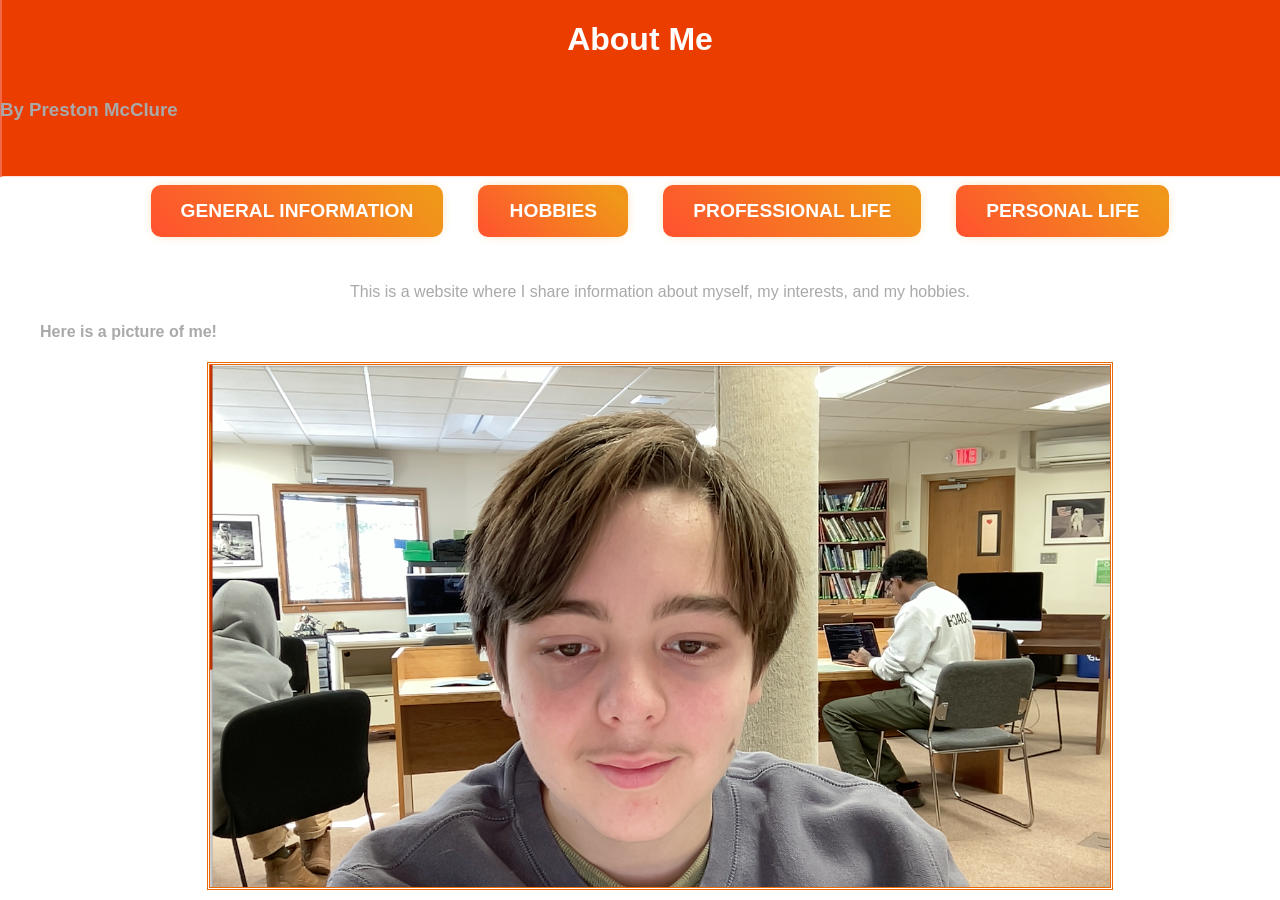
<file: index.html>
<!DOCTYPE html> 
<head> 
     <link rel="stylesheet" href="style.css">
<h1> About Me</h1>
<h3> By Preston McClure</h3>
<ul>
<div class="button-container">
 <button class="button-87" onclick="location.href='generalinfo.html';" role="button">General Information</button>
 <button class="button-87" onclick="location.href='hobbies.html';" role="button">Hobbies</button>     
<button class="button-87" onclick="location.href='Proffessional life.html';" role="button">Professional Life</button>
<button class="button-87" onclick="location.href='Personal Life.html';" role="button">Personal Life</button>
</div>
 
<body> 
<p>
This is a website where I share information about myself, my interests, and my hobbies.

</p>
<h4> Here is a picture of me!</h4>
<img src="me.png" alt="A picture of me">

</body>
</file>
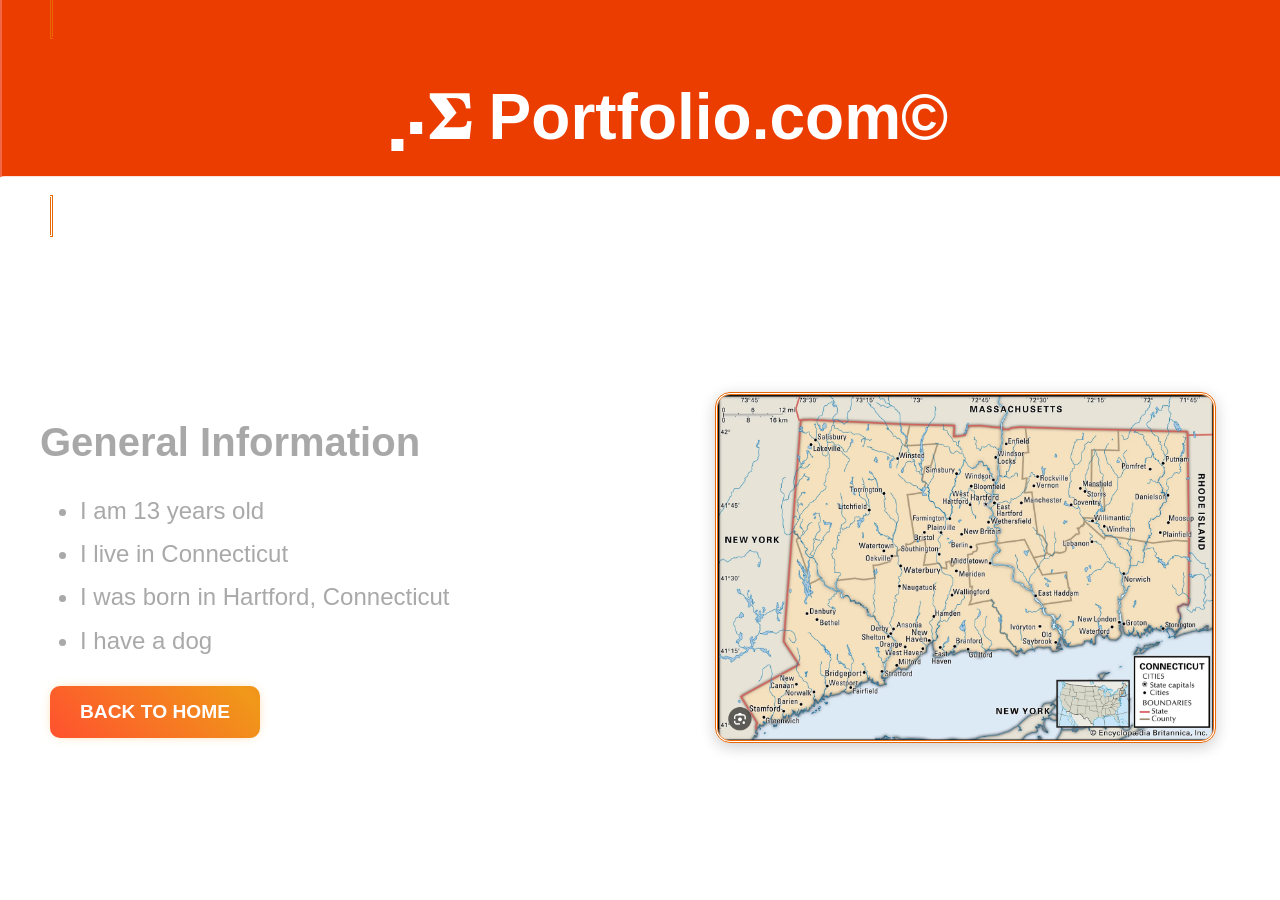
<file: generalinfo.html>
<!DOCTYPE html>
<html lang="en">
<head>
    <meta charset="UTF-8">
    <link rel="stylesheet" href="style.css">
    <title>Portfolio</title>
</head>
<body>

    <!-- Main Portfolio Header -->
    <header class="portfolio-header">
      <a href="index.html"> <h1>⡠𝚺 Portfolio.com©
</h1></a>
    </header>

    <div class="main-container">
        <!-- Left Side: Header and Bullets -->
        <div class="text-content">
            <h2>General Information</h2>
            <ul>
                <li>I am 13 years old</li>
                <li>I live in Connecticut</li>
                <li>I was born in Hartford, Connecticut</li>
                <li>I have a dog</li>
            </ul>
            <button class="button-87" onclick="location.href='index.html';" role="button">Back to home</button>
        </div>

        <!-- Right Side: Large Image -->
        <div class="image-content">
            <img src="personal info.png" alt="A picture of CT">
        </div>
    </div>

</body>
</html>
</file>
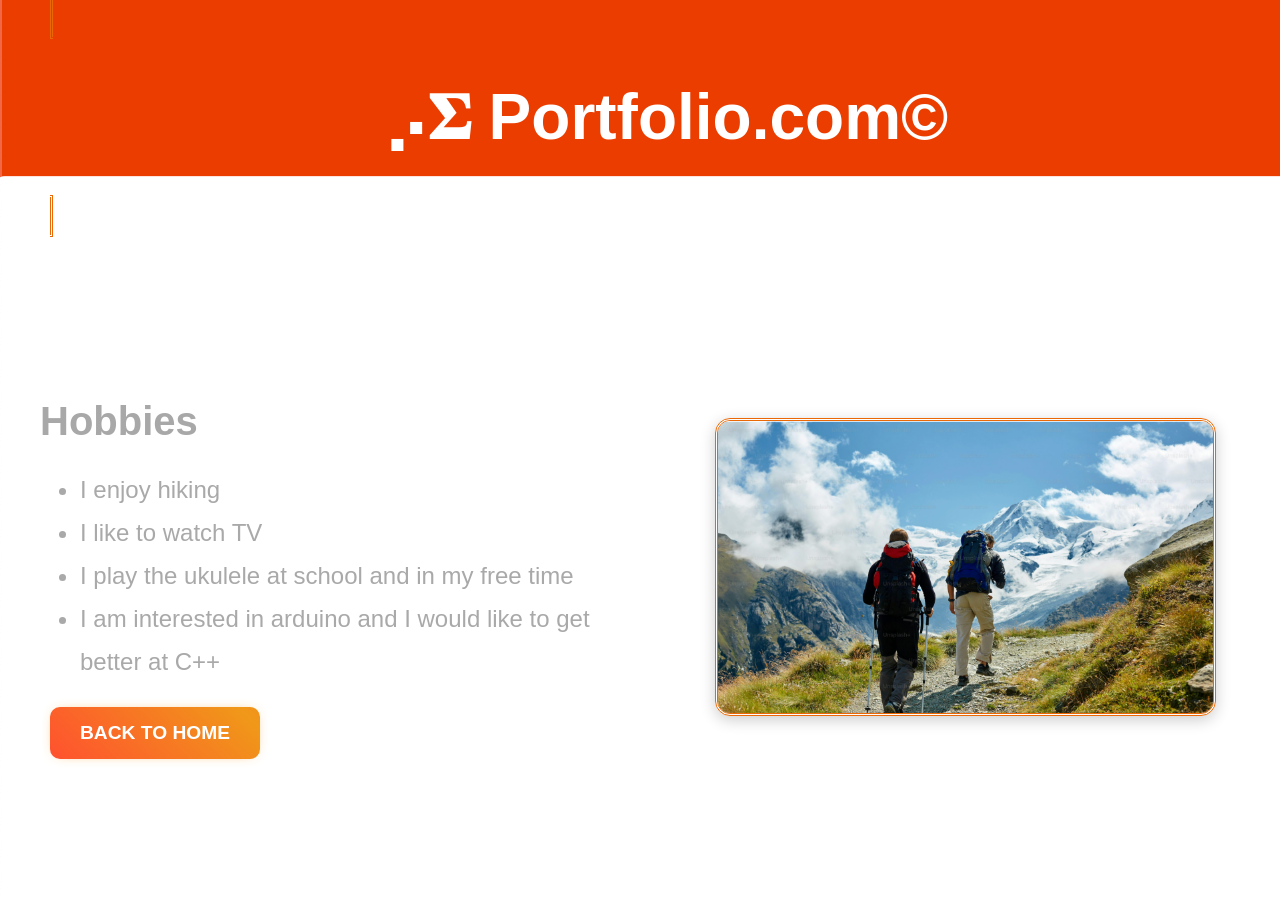
<file: hobbies.html>
<!DOCTYPE html>
<html lang="en">
<head>
    <meta charset="UTF-8">
    <link rel="stylesheet" href="style.css">
    <title>Portfolio - Hobbies</title>
</head>
<body>

    <!-- Main Portfolio Header -->
    <header class="portfolio-header">
         <a href="index.html"> <h1>⡠𝚺 Portfolio.com©
</h1></a>
    </header>

    <div class="main-container">
        <!-- Left Side: Header and Bullets -->
        <div class="text-content">
            <h2>Hobbies</h2>
            <ul>
                <li>I enjoy hiking</li>
                <li>I like to watch TV</li>
                <li>I play the ukulele at school and in my free time</li>
                <li>I am interested in arduino and I would like to get better at C++</li>
            </ul>
            <button class="button-87" onclick="location.href='index.html';" role="button">Back to home</button>
        </div>

        <!-- Right Side: Large Image -->
        <div class="image-content">
            <img src="hobby image.png" alt="A picture of hiking">
        </div>
    </div>

</body>
</html>
</file>
<file: style.css>
img {width: 800px;}
a { border-style: double; align-self: center;
border-color: rgb(234, 104, 5);}
img {
  width: 800px;
  display: block;   /* Makes the image behave like a block/box */
  margin: 0 auto;   /* Automatically balances the left/right space */
}
/* Moves everything down from the top */
body {
    margin-top: 200px;
    font-family: Arial, sans-serif;
}
 h1 { font-family: t, sans-serif; color: rgb(255, 255, 255); text-align: center;

    text-decoration: none; /* Removes underline from the header text */
}
hyperlink { font-family: t, sans-serif; color: rgb(255, 255, 255); text-align: left; text-decoration: none;}
.main-container {
    display: flex;
    align-items: flex-start; /* Keeps text aligned at the top of the image */
    justify-content: space-between;
    padding: 50px;
    gap: 60px;
}
a {
  text-decoration: none !important;
}
.text-content {
    flex: 1;
}

/* Increases size of the "General Information" text */
.text-content h2 {
    font-size: 2.5rem;
    margin-bottom: 20px;
}

/* Increases size of bullet points */
.text-content ul {
    font-size: 1.5rem;
    line-height: 1.8; /* Adds space between lines */
}

/* Controls the large image size */
.image-content img {
    width: 600px;      /* Fixed large width */
    height: auto;
    border-radius: 15px;
    box-shadow: 0 4px 15px rgba(0,0,0,0.2); /* Adds a professional shadow */
}

.button-87 {
    margin-top: 30px;
    padding: 15px 30px;
    font-size: 1.2rem;
}


.button-container {
  display: flex;        /* Activates flexbox */
  gap: 10px;           /* Adds space between the buttons */
   /* Optional: centers buttons horizontally */
}



/* Moves everything down from the top */
body {
    margin-top: 100px;
    font-family: Arial, sans-serif;
}

.portfolio-header {
    margin-left: 50px; /* Aligns with the container below */
    font-size: 2rem;   /* Makes "Portfolio" larger */
}

.main-container {
    display: flex;
    align-items: flex-start; /* Keeps text aligned at the top of the image */
    justify-content: space-between;
    padding: 50px;
    gap: 60px;
}

.text-content {
    flex: 1;
}

/* Increases size of the "General Information" text */
.text-content h2 {
    font-size: 2.5rem;
    margin-bottom: 20px;
}

/* Increases size of bullet points */
.text-content ul {
    font-size: 1.5rem;
    line-height: 1.8; /* Adds space between lines */
}

/* Controls the large image size */
.image-content img {
    width: 600px;      /* Fixed large width */
    height: auto;
    border-radius: 15px;
    box-shadow: 0 4px 15px rgba(0,0,0,0.2); /* Adds a professional shadow */
}

.button-87 {
    margin-top: 30px;
    padding: 15px 30px;
    font-size: 1.2rem;
}

.button-87 {
  margin: 10px;
  padding: 15px 30px;
  text-align: center;
  text-transform: uppercase;
  transition: 0.5s;
  background-size: 200% auto;
  color: white;
  border-radius: 10px;
  display: block;
  border: 0px;
  font-weight: 700;
  box-shadow: 0px 0px 14px -7px #f09819;
  background-image: linear-gradient(45deg, #FF512F 0%, #F09819  51%, #FF512F  100%);
  cursor: pointer;
  user-select: none;
  -webkit-user-select: none;
  touch-action: manipulation;
}

.button-87:hover {
  background-position: center;
  /* change the direction of the change here */
  color: #fff;
  text-decoration: none;
}

.button-87:active {
  transform: scale(0.95);
}
border-radius: 30px; padding: ; text-decoration: none; color: rgb(255, 255, 255)}
text { font-family: t, sans-serif; color: rgb(169, 169, 169);}
head { background-color: rgb(187, 103, 7);}
body{
  background-image: url("new\ background.png");
}
p { font-family: t, sans-serif; color: rgb(169, 169, 169);text-align: center;}
h1 { font-family: t, sans-serif; color: rgb(255, 255, 255);}
h3 { font-family: t, sans-serif; color: rgb(169, 169, 169);}
h4 { font-family: t, sans-serif; color: rgb(169, 169, 169);text-align: left;}
li { font-family: t, sans-serif; color: rgb(169, 169, 169);text-align: left;}
ul { font-family: t, sans-serif; color: rgb(169, 169, 169); text-align: left;}
h2 { font-family: t, sans-serif; color: rgb(168, 168, 168); text-align: left;}
img {align-self: center; border-style: double; border-color: rgb(234, 104, 5); width: 900px;}
/* Ensure the body takes up the full height of the screen for proper vertical centering */
html, body {
    height: 100%;
    margin: 0;
    display: flex;
    flex-direction: column;
}

.main-container {
    /* Flexbox properties to center content both horizontally and vertically */
    display: flex;
    align-items: center; /* Centers vertically within the container */
    justify-content: center; /* Centers horizontally within the container */
    
    /* Ensure the container can grow to fill available space */
    flex-grow: 1; 
    
    /* Add some padding so content doesn't touch the screen edges */
    padding: 20px;
    box-sizing: border-box;
}

/* Style for the text side (optional, keeps text contained) */
.text-content {
    flex: 1;
    padding: 20px;
    /* Centers the text elements within the left container */
    text-align: center; 
}

/* Style for the image container */
.image-content {
    flex: 1;
    display: flex;
    justify-content: center; /* Centers image horizontally within its side */
    align-items: center; /* Centers image vertically within its side */
    padding: 20px;
}

/* Style for the actual images */
.image-content img {
    /* Enlarge: Make the image take up most of its container width */
    max-width: 90%; 
    /* Enlarge: Limit height to 90% of the screen height for large images */
    max-height: 80vh; 
    
    /* Ensures the image covers the space without being distorted */
    object-fit: contain; 
    
    /* Make sure image maintains its aspect ratio */
    height: auto; 
    width: auto;
}
.button-container {
    display: flex;             /* Modern layout engine for 2026 */
    flex-direction: row;       /* Standard horizontal alignment */
    justify-content: center;   /* Centers the buttons horizontally */
    gap: 15px;                 /* Adds even space between buttons */
    padding: 20px 0;           /* Adds space above and below the menu */
    flex-wrap: wrap;           /* Allows buttons to wrap on small mobile screens */
}

/* Optional: Ensure the buttons look consistent */
.button-87 {
    min-width: 150px;
    cursor: pointer;
}
</file>
